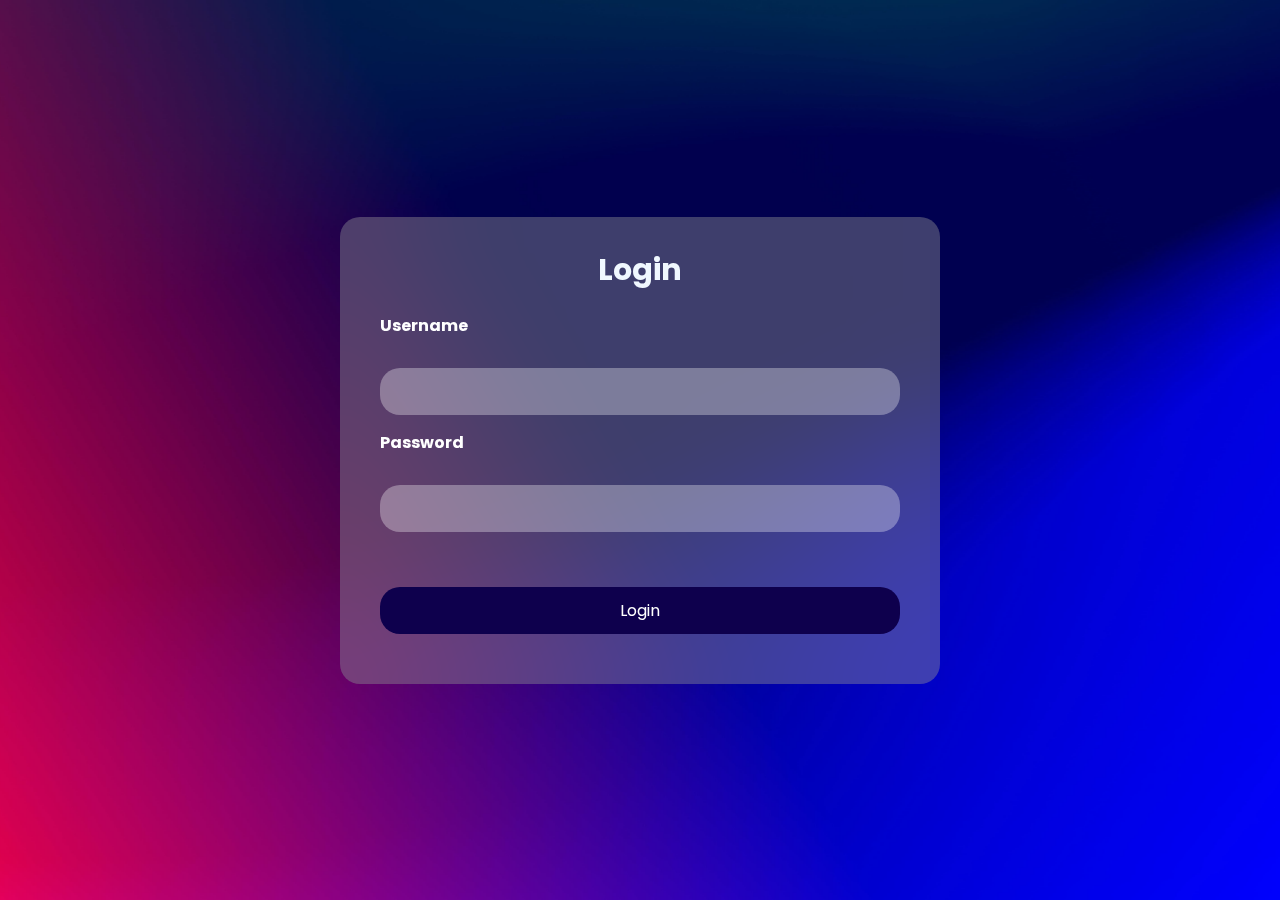
<file: templates/login.html>
<!--PÁGINA DE LOGIN  CRIADA DE MODO SIMPLES, APENAS DE DEMOSNTRAÇÃO DE TESTES SQL INJECTION -->

<!DOCTYPE html>
<html lang="en">
  <head>
    <meta charset="UTF-8" />
    <meta name="viewport" content="width=device-width, initial-scale=1.0" />
    <link rel="stylesheet" href="/static/css/style.css" />
    <title>Login</title>
  </head>
  <body>
    <div class="main-box">
      <div class="form-box">
        <h2>Login</h2>
        <form action="/login" method="post">
          <div class="input-group">
            <label for="username">Username</label><br />
            <input type="text" id="username" name="username" /><br />
          </div>

          <div class="input-group w50">
            <label for="password">Password</label><br />
            <input type="password" id="password" name="password" /><br /><br />
          </div>

          <div class="submit-group">
            <input type="submit" value="Login" />
          </div>
        </form>
      </div>
    </div>
  </body>
</html>
</file>
<file: static/css/style.css>
@import url('https://fonts.googleapis.com/css2?family=Poppins:wght@300;400;500&display=swap');

* {
    padding: 0;
    margin: 0;
    box-sizing: border-box;
    font-family: 'Poppins', sans-serif;
}

body {
    background-image: url(/static/background.png);
    background-position: center;
    background-repeat: no-repeat;
    background-size: cover;
    display: flex;
    align-items: center;
    justify-content: center;
    padding: 20px;
    min-height: 100vh;
}

.img-box img {
    width: 100%;
}

.main-box {
    width: 100%;
    display: flex;
    flex-direction: row;
    align-items: center;
    justify-content: space-between;
    padding: 20px;
}

.main-box>* {
    margin-bottom: 0;
}

.main-box {
    justify-content: center;
}

.form-box {
    background-color: rgba(156, 156, 156, 0.4);
    backdrop-filter: blur(40px);
    padding: 30px 40px;
    width: 50%;
    border-radius: 20px 20px 20px 20px;
}

.form-box h2 {
    font-size: 30px;
    color: aliceblue;
    text-align: center;
}

.form-box p {
    font-weight: bold;
    color: #000000;
}

.form-box p a,
a {
    color: #000000;
    text-decoration: none;
}

.form-box form {
    margin: 20px 0;
}

form .input-group {
    margin-bottom: 15px;
}

form .input-group label {
    color: #ffffff;
    font-weight: bold;
    display: block;
    margin-bottom: 5px;
}

form .input-group input {
    width: 100%;
    height: 47px;
    background-color: rgba(255, 255, 255, 0.32);
    border-radius: 20px;
    outline: none;
    border: 2px solid transparent;
    padding: 15px;
    font-size: 15px;
    color: #000000;
    transition: all 0.4s ease;
}

form .input-group input:focus {
    border-color: #ffffff;
}

form .submit-group input{
    width: 100%;
    height: 47px;
    background: #0e004d;
    ;
    border-radius: 20px;
    outline: none;
    border: none;
    margin-top: 15px;
    color: white;
    cursor: pointer;
    font-size: 16px;
}

@media (max-width:930px) {
    .img-box {
        display: none;
    }

    .box {
        width: 700px;
    }

    .form-box {
        width: 100%;
        border-radius: 20px;
    }
}
</file>
